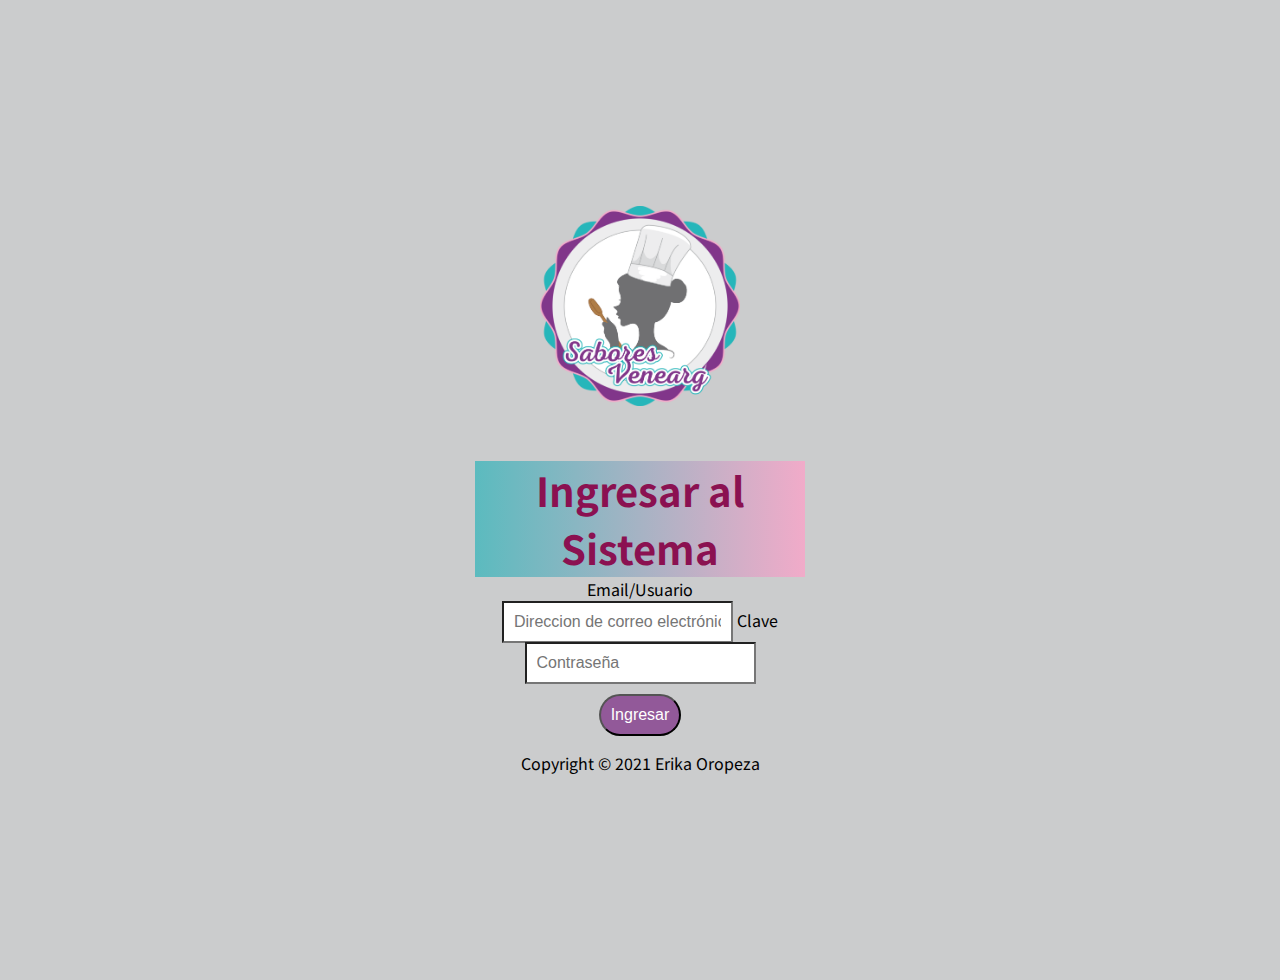
<file: ProyectoFinalTienda/login.html>
<!DOCTYPE html>
<html lang="en">
<head>
    <meta charset="UTF-8">
    <meta http-equiv="X-UA-Compatible" content="IE=edge">
    <meta name="viewport" content="width=device-width, initial-scale=1, shrink-to-fit=no">
    <meta name="description" content="">
    <meta name="autor" content="Erika Oropeza 2021">
    <meta name="generator" content="Jekyll v4.1.1">
    <title>Login de Usuario</title>

    <!--Bosststrap core CSS-->
    
    
    <style>
        .bd-placeholder-img{
            font-size: 1.125rem;
            text-anchor: middle;
            -vebkit-user-select: none;
            -moz-user-select: none;
            -ms-user-select: none;
            user-select: none;
        }

        @media(min-width: 768px){
            .bd-placeholder-img-lg{
                font-size: 3.5rem;
            }
        }
    </style>

    <!--Custom styles for this template-->
    <link rel="stylesheet" href="css/signin.css">
    <link rel="stylesheet" href="css/estilosLogin.css">
</head>

<body class="text-center bg-light">
    <form class="form-signin" action="" method="post">
        
        <img class="mb-4" src="imagen/Logo Sabores Venearg (1).png" alt="" width="200" height="200">
        <h1>Ingresar al Sistema</h1>
        <label for="inputEmail">Email/Usuario</label>
        <input type="email" id="inputEmail" name="inputEmail" class="form-control" placeholder="Direccion de correo electrónico" value="" required>
        <label for="inputPassword" class="sr-only">Clave</label>
        <input type="password" id="inputPassword" name="inputPassword" class="form-control" placeholder="Contraseña" value="" required>
        
        <div class="checkbox mb-3">

        </div>
        <input type="submit" href="#pedidos.html" class="form-control" name="submit" value="Ingresar" >
        <p class="mt-5 mb-3 text-muted">Copyright &copy; 2021 Erika Oropeza</p>
    </form>

    
    
   
    
</body>
</html>
</file>
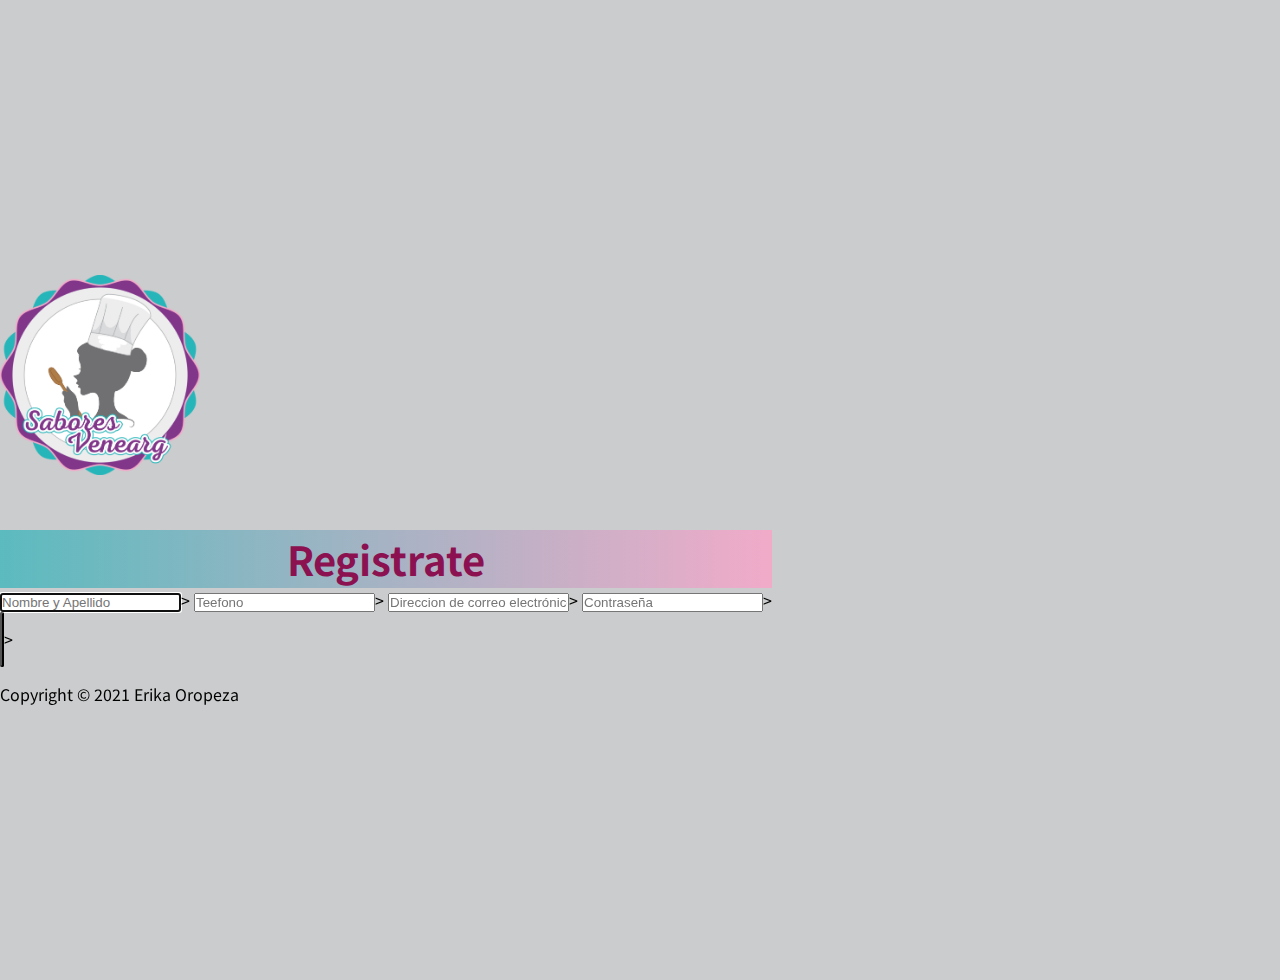
<file: ProyectoFinalTienda/singUp.html>
<!DOCTYPE html>
<html lang="en">
<head>
    <meta charset="UTF-8">
    <meta http-equiv="X-UA-Compatible" content="IE=edge">
    <meta name="viewport" content="width=device-width, initial-scale=1, shrink-to-fit=no">
    <meta name="description" content="">
    <meta name="autor" content="Erika Oropeza 2021">
    <meta name="generator" content="Jekyll v4.1.1">
    <title>Registro de Usuario</title>

    <!--Bosststrap core CSS-->
    
    
    <style>
        .bd-placeholder-img{
            font-size: 1.125rem;
            text-anchor: middle;
            -vebkit-user-select: none;
            -moz-user-select: none;
            -ms-user-select: none;
            user-select: none;
        }

        @media(min-width: 768px){
            .bd-placeholder-img-lg{
                font-size: 3.5rem;
            }
        }
    </style>

    <!--Custom styles for this template-->
    <link rel="stylesheet" href="css/signin.css">
    <link rel="stylesheet" href="css/estilosLogin.css">
</head>

<body class="text-center bg-light">
    <form class="form-singup" action="" method="post">
        
        <img class="mb-4" src="imagen/Logo Sabores Venearg (1).png" alt="" width="200" height="200">
        <h1>Registrate</h1>

        <div class="tab-content">
            <div role="tabpanel" class="tab-pane fade in active" id="sing_up">
                <form action="#" method="POST">
                    <input type="text" class="form-control" name="name" placeholder="Nombre y Apellido" value="" required autofocus>>
                    <input type="telephone" class="form-control" name="telephone" placeholder="Teefono" value="" required autofocus>>
                    <input type="email" class="form-control" name="email" placeholder="Direccion de correo electrónico" value="" required autofocus>>
                    <input type="password" class="form-control" name="password" placeholder="Contraseña" value="" required autofocus>>

                    <div class="checkbox mb-3">

                    </div>
                    <input type="submit" class="form-control" name="submit" placeholder="Registrate" value="" required autofocus>>
                    <p class="mt-5 mb-3 text-muted">Copyright &copy; 2021 Erika Oropeza</p>
                </form>
            </div>
        </div>

   
</body>
</html>
</file>
<file: ProyectoFinalTienda/css/signin.css>
html,
body {
  height: 100%;
}

body {
  display: -ms-flexbox;
  display: flex;
  -ms-flex-align: center;
  align-items: center;
  padding-top: 40px;
  padding-bottom: 40px;
  background-color: #f5f5f5;
}

.form-signin {
  width: 100%;
  max-width: 330px;
  padding: 15px;
  margin: auto;
}
.form-signin .checkbox {
  font-weight: 400;
}
.form-signin .form-control {
  position: relative;
  box-sizing: border-box;
  height: auto;
  padding: 10px;
  font-size: 16px;
}
.form-signin .form-control:focus {
  z-index: 2;
}
.form-signin input[type="email"] {
  margin-bottom: -1px;
  border-bottom-right-radius: 0;
  border-bottom-left-radius: 0;
}
.form-signin input[type="password"] {
  margin-bottom: 10px;
  border-top-left-radius: 0;
  border-top-right-radius: 0;
}
</file>
<file: ProyectoFinalTienda/css/estilosLogin.css>
@import url('https://fonts.googleapis.com/css2?family=Noto+Sans+JP&display=swap');

*{
    margin:0px;
    padding: 0px;
}

body{
    background: #b0b1b3a8;
    font-family: 'Noto Sans JP', sans-serif;
    overflow-x: hidden;
}

h1{
    background: #35b5babe;  /* fallback for old browsers */
    background: -webkit-linear-gradient(to right, #35b5babe, #f1abc9);  /* Chrome 10-25, Safari 5.1-6 */
    background: linear-gradient(to right, #35b5babe, #f1abc9); /* W3C, IE 10+/ Edge, Firefox 16+, Chrome 26+, Opera 12+, Safari 7+ */
    border-color: transparent;
    color: #393939;
    /*---------------------*/
    margin-top: 50px;
    font-size: 40px;
    text-align: center;
    color: #8b1151;
}

h1:hover{
    color: #000000;
}

.form-signin{
    text-align: center;
}

input[type='submit'] {
    background: #813689c5;
    border-radius: 100px;
    color: #ffffff;
    font-weight: 500;
    height: 55px;
    font-size: 14px;
    font-weight: normal;
    margin-bottom: 15px;
    font-size: 20px;
  }

input:hover{
    color: #35b5ba;
}
</file>
